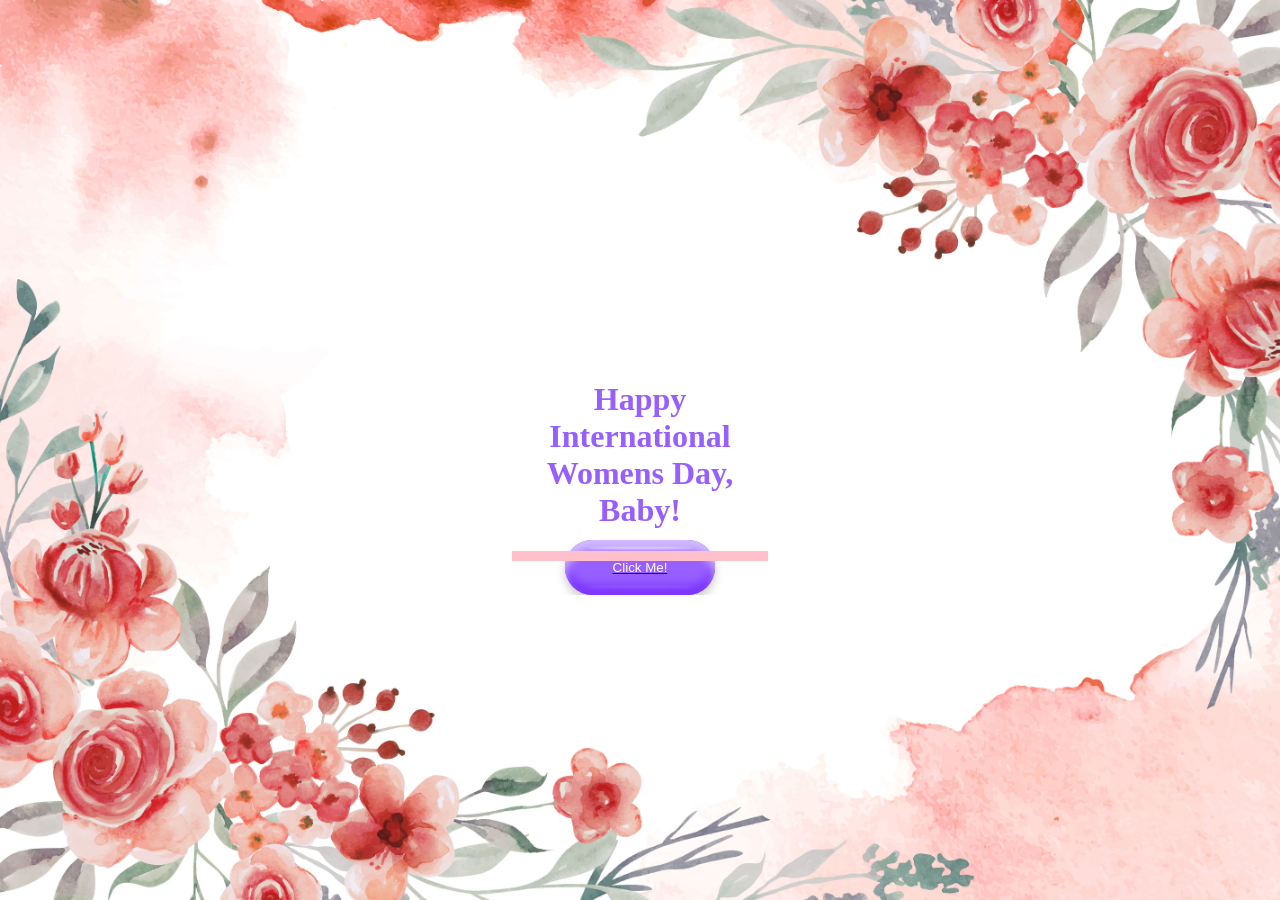
<file: index.html>
<html lang="en">
    <head>
        <meta charset="UTF-8">
        <meta name="viewport" 
              content="width=device-width, initial-scale=1.0">
        <title>for my baby</title>
        <style>
            html {
                background-image: url('19_juni_12.jpg');
                background-repeat: no-repeat;
                background-size: cover;
            }

            .geeks {
                width: 20%;
                top: 40%;
                position: absolute;
                left: 40%;
                border-bottom: 10px solid pink;
                overflow: hidden;
                animation: animate 2s linear forwards;
            }

            .geeks h1 {
                color: rgb(151, 95, 255);
            }

            @keyframes animate {
                0% {
                    width: 0px;
                    height: 0px;
                }

                30% {
                    width: 50px;
                    height: 0px;
                }

                60% {
                    width: 80px;
                    height: 80px;
                }

                
            }
            .geeks1 {
                width: 20%;
                top: 60%;
                position: absolute;
                left: 40%;
                overflow: hidden;
                animation: animate 2s linear forwards;
            }


            @keyframes animate {
                0% {
                    width: 0px;
                    height: 0px;
                }

                30% {
                    width: 50px;
                    height: 0px;
                }

                60% {
                    width: 80px;
                    height: 80px;
                }

                
            }

            .Btn {
  position: relative;
  width: 150px;
  height: 55px;
  border-radius: 45px;
  border: none;
  background-color: rgb(151, 95, 255);
  color: white;
  box-shadow: 0px 10px 10px rgb(210, 187, 253) inset,
  0px 5px 10px rgba(5, 5, 5, 0.212),
  0px -10px 10px rgb(124, 54, 255) inset;
  cursor: pointer;
  display: flex;
  align-items: center;
  justify-content: center;
}

.Btn::before {
  width: 70%;
  height: 2px;
  position: absolute;
  background-color: rgba(250, 250, 250, 0.678);
  content: "";
  filter: blur(1px);
  top: 7px;
  border-radius: 50%;
}

.Btn::after {
  width: 70%;
  height: 2px;
  position: absolute;
  background-color: rgba(250, 250, 250, 0.137);
  content: "";
  filter: blur(1px);
  bottom: 7px;
  border-radius: 50%;
}

.Btn:hover {
  animation: jello-horizontal 0.9s both;
}

@keyframes jello-horizontal {
  0% {
    transform: scale3d(1, 1, 1);
  }

  30% {
    transform: scale3d(1.25, 0.75, 1);
  }

  40% {
    transform: scale3d(0.75, 1.25, 1);
  }

  50% {
    transform: scale3d(1.15, 0.85, 1);
  }

  65% {
    transform: scale3d(0.95, 1.05, 1);
  }

  75% {
    transform: scale3d(1.05, 0.95, 1);
  }

  100% {
    transform: scale3d(1, 1, 1);
  }
}

        </style>
    </head>

    <body>
        <div class="geeks1">
            <center><a href="index (1).html"><button class="Btn" onclick="index1.html">Click Me!</button></center>
        </div>
        <div class="geeks">
            <h1><center>Happy International Womens Day, Baby!</center></h1>
        </div>
    </body>

    </html>
</file>
